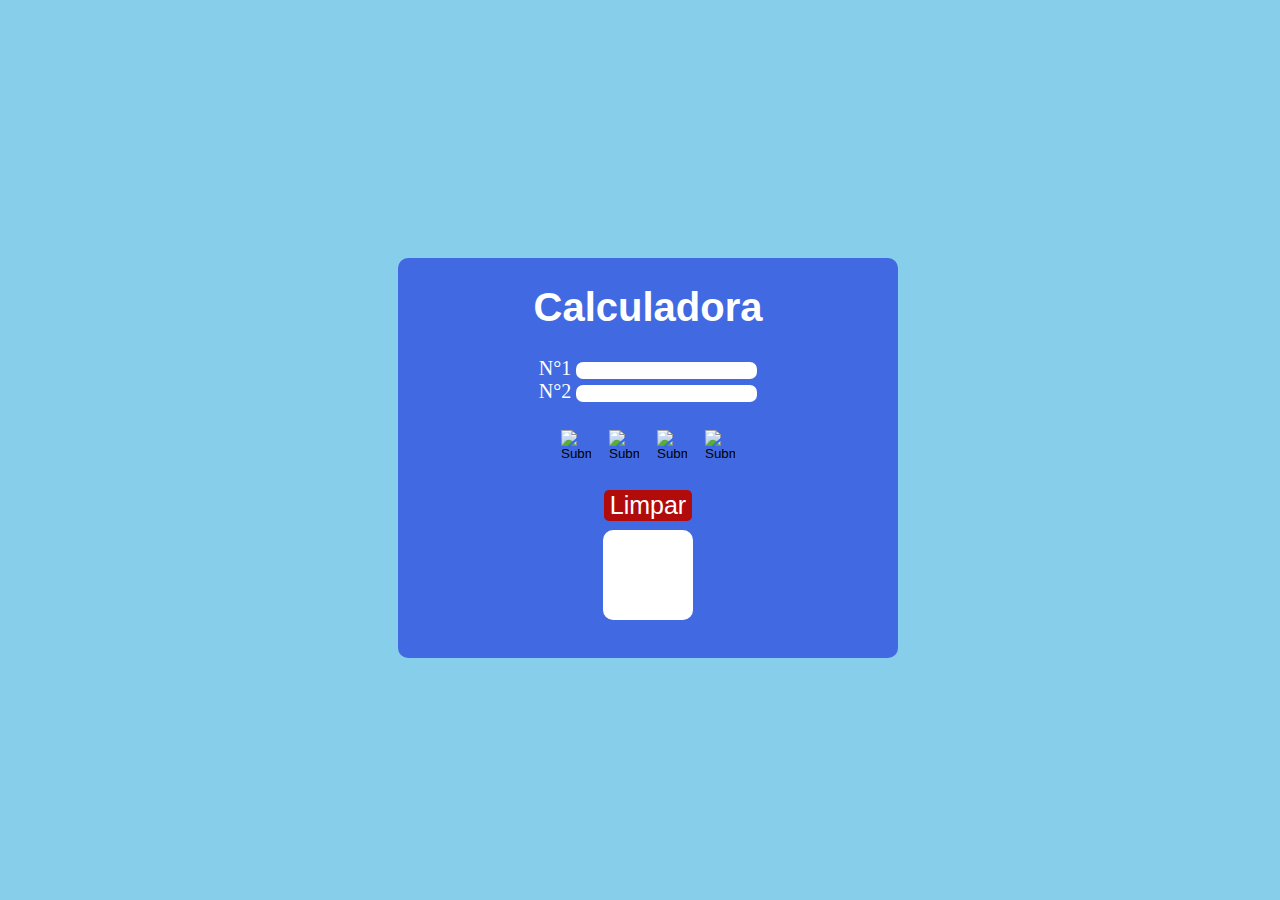
<file: index.html>
<!DOCTYPE html>
   <html lang="pt-br">
   <head>
    <meta charset="UTF-8">
    <meta http-equiv="X-UA-Compatible" content="IE=edge">
    <meta name="viewport" content="width=
    , initial-scale=1.0">
    <title>calculadora</title>
    <link rel="stylesheet" href="style.css">
   </head>
   <body>
    
    <div id="All">

        <h1>Calculadora</h1>

        <div id="cxtaq">
          <div>  N°1 <input id="Cxt1" class="cxt" type="number"></div>
          <div>  N°2 <input id="Cxt2" class="cxt"  type="number"></div>
        </div>


        <div id="boxOpitar">
            <input type="image" id="box" src="https://cdn-icons-png.flaticon.com/512/66/66889.png" onclick="sub()" >

            <input type="image" id="box" src="https://cdn-icons-png.flaticon.com/512/58/58253.png" onclick="mul()" >

            <input type="image" id="box" src="https://cdn-icons-png.flaticon.com/128/262/262041.png" onclick="div()" >

            <input type="image" id="box" src="https://cdn-icons-png.flaticon.com/512/262/262038.png" onclick="soma()" >
        </div>

        <div id="limpar">
            <button onclick="limpar()" style="border-radius: 5px;font-size: 25px;border: none;margin-top: 22px; cursor: pointer;background-color: rgb(177, 11, 11);color: #fff;font-family: Arial, Helvetica, sans-serif;">Limpar</button>
        </div>
        

        <div id="boxResu">
            <h2 id="resu"></h2>
        </div>
        <script src="pgjs.js"></script>
    </div>
   </body>

   </html>
</file>
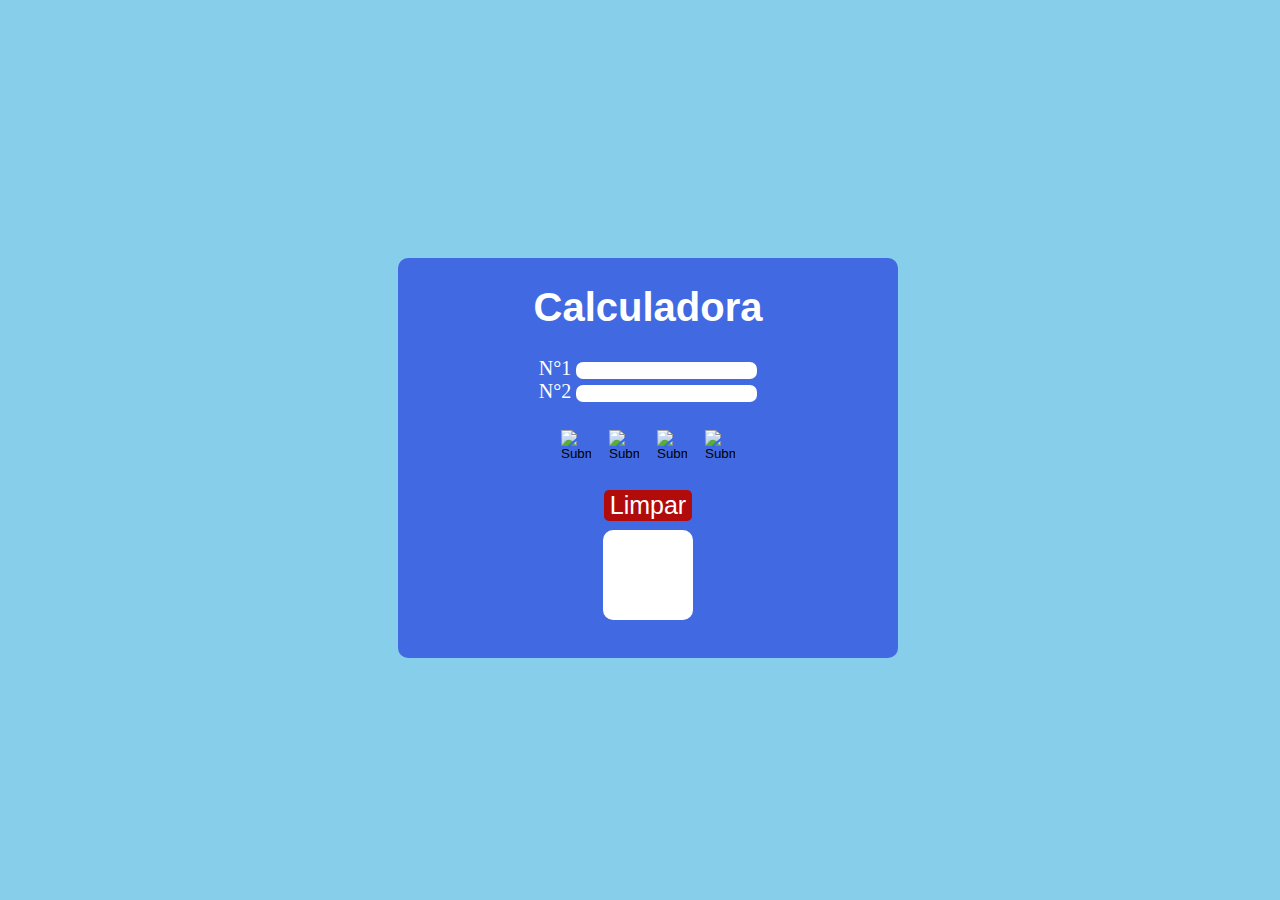
<file: p1.html>
<!DOCTYPE html>
   <html lang="pt-br">
   <head>
    <meta charset="UTF-8">
    <meta http-equiv="X-UA-Compatible" content="IE=edge">
    <meta name="viewport" content="width=
    , initial-scale=1.0">
    <title>calculadora</title>
    <link rel="stylesheet" href="style.css">
   </head>
   <body>
    
    <div id="All">

        <h1>Calculadora</h1>

        <div id="cxtaq">
          <div>  N°1 <input id="Cxt1" class="cxt" type="number"></div>
          <div>  N°2 <input id="Cxt2" class="cxt"  type="number"></div>
        </div>


        <div id="boxOpitar">
            <input type="image" id="box" src="https://cdn-icons-png.flaticon.com/512/66/66889.png" onclick="sub()" >

            <input type="image" id="box" src="https://cdn-icons-png.flaticon.com/512/58/58253.png" onclick="mul()" >

            <input type="image" id="box" src="https://cdn-icons-png.flaticon.com/128/262/262041.png" onclick="div()" >

            <input type="image" id="box" src="https://cdn-icons-png.flaticon.com/512/262/262038.png" onclick="soma()" >
        </div>

        <div id="limpar">
            <button onclick="limpar()" style="border-radius: 5px;font-size: 25px;border: none;margin-top: 22px; cursor: pointer;background-color: rgb(177, 11, 11);color: #fff;font-family: Arial, Helvetica, sans-serif;">Limpar</button>
        </div>
        

        <div id="boxResu">
            <h2 id="resu"></h2>
        </div>
        <script src="pgjs.js"></script>
    </div>
   </body>

   </html>
</file>
<file: style.css>
#All{
    text-align: center;
    background-color: rgb(65,105,225);
    width: 500px;
    height: 400px;
    border-radius: 10px;
    position: absolute;
    top: 60%;
    left: 50%;
    transform: translate(-50%,-50%);
}



#cxtaq{
    color: #fff;
    font-size: 20px;
    text-align: center;
}
h1{
font-family: Arial, Helvetica, sans-serif;
color: #fff;
font-size: 40px;
}

#boxOpitar{
    padding-top: 10px;
    border-radius: 10px;
    padding-top: 20px;
}
#box{
    width: 30px;
    margin: 7px;
}

#Cxt1{
    border-radius: 7px;
    border: none;
    text-align: center;
}
#Cxt2{
    border-radius: 7px;
    border: none;
    text-align: center;
}

#resu{
    background-color: white;
    height: 90px;
    width: 90px;
    position: absolute;
    top: 75%;
    left: 50%;
    transform: translate(-50%,-50%);
    border-radius: 10px;
    font-size: 20px;
    display: flex;
    justify-content: center;
    align-items: center;
    
}

body{
    background-color: rgb(135,206,235);
    display: flex;
    justify-content: center;
    position: absolute;
    top: 50%;
    left: 50%;
    transform: translate(-50%,-50%);
}
@media (max-width: 720px)  {
    h1{
        font-size: 30px;
    }
    #All{
        width: 300px;
    }
    #box{
        padding-top: 10px;
    }
}
</file>
